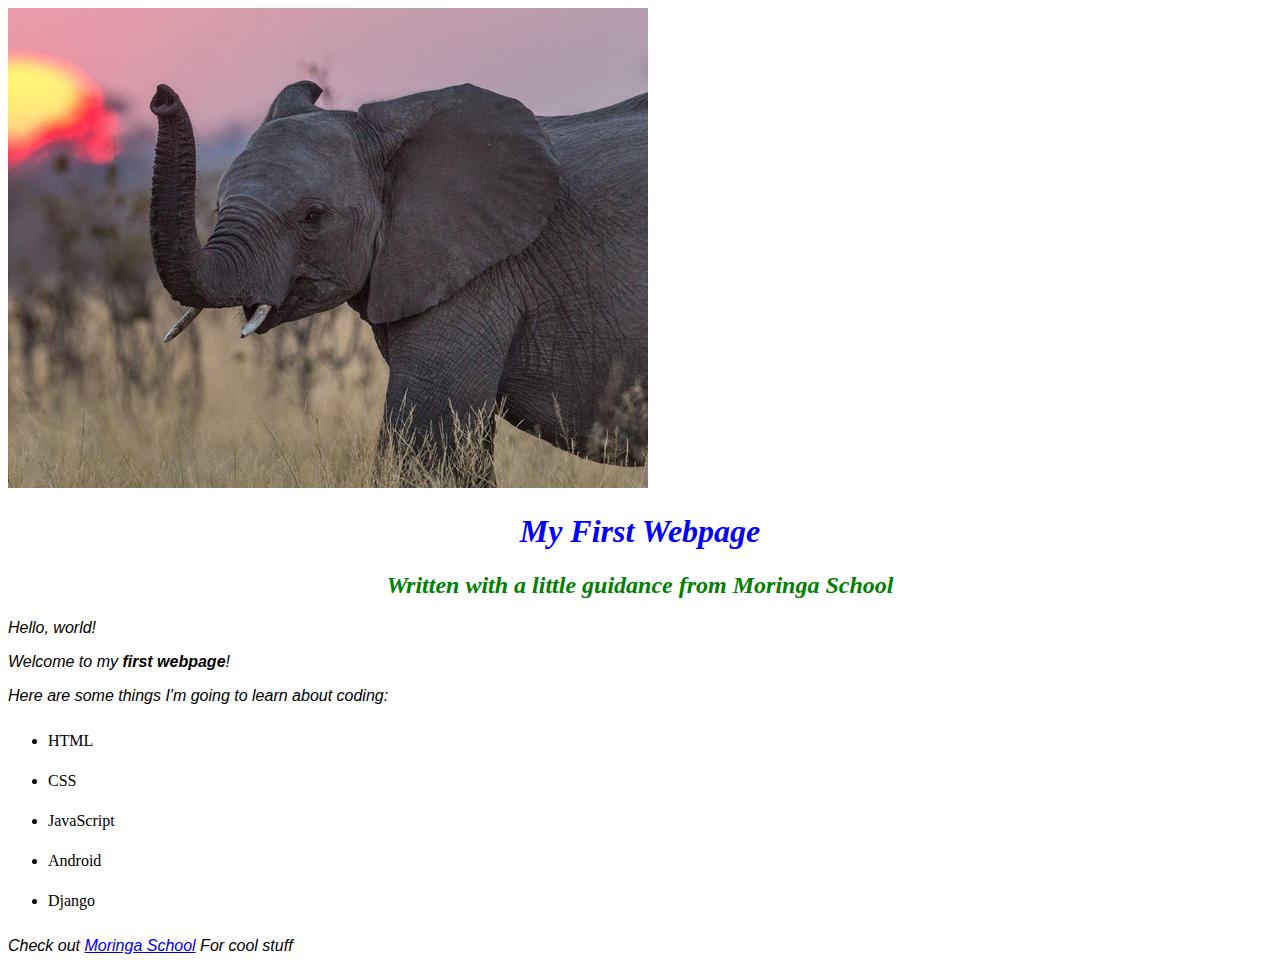
<file: index.html>
<!DOCTYPE html>
<html>
  <head>
    <title>My first webpage!</title>
    <link href="css/styles.css" rel="stylesheet" type="text/css">
  </head>
  <body>
    <img src="images/elephant.jpg" alt="White Elephant">
    <h1>My First Webpage</h1>
    <h2>Written with a little guidance from <em>Moringa School</em></h2>
    <p>Hello, world!</p>
    <p>Welcome to my <strong>first webpage</strong>!</p>
    <p>Here are some things I'm going to learn about coding:</p>
    <ul>
      <li>HTML</li>
      <li>CSS</li>
      <li>JavaScript</li>
      <li>Android</li>
      <li>Django</li>
    </ul>
    <p>Check out <a href="https://www.moringaschool.com/">Moringa School</a> For cool stuff</p>
  </body>
</html>
</file>
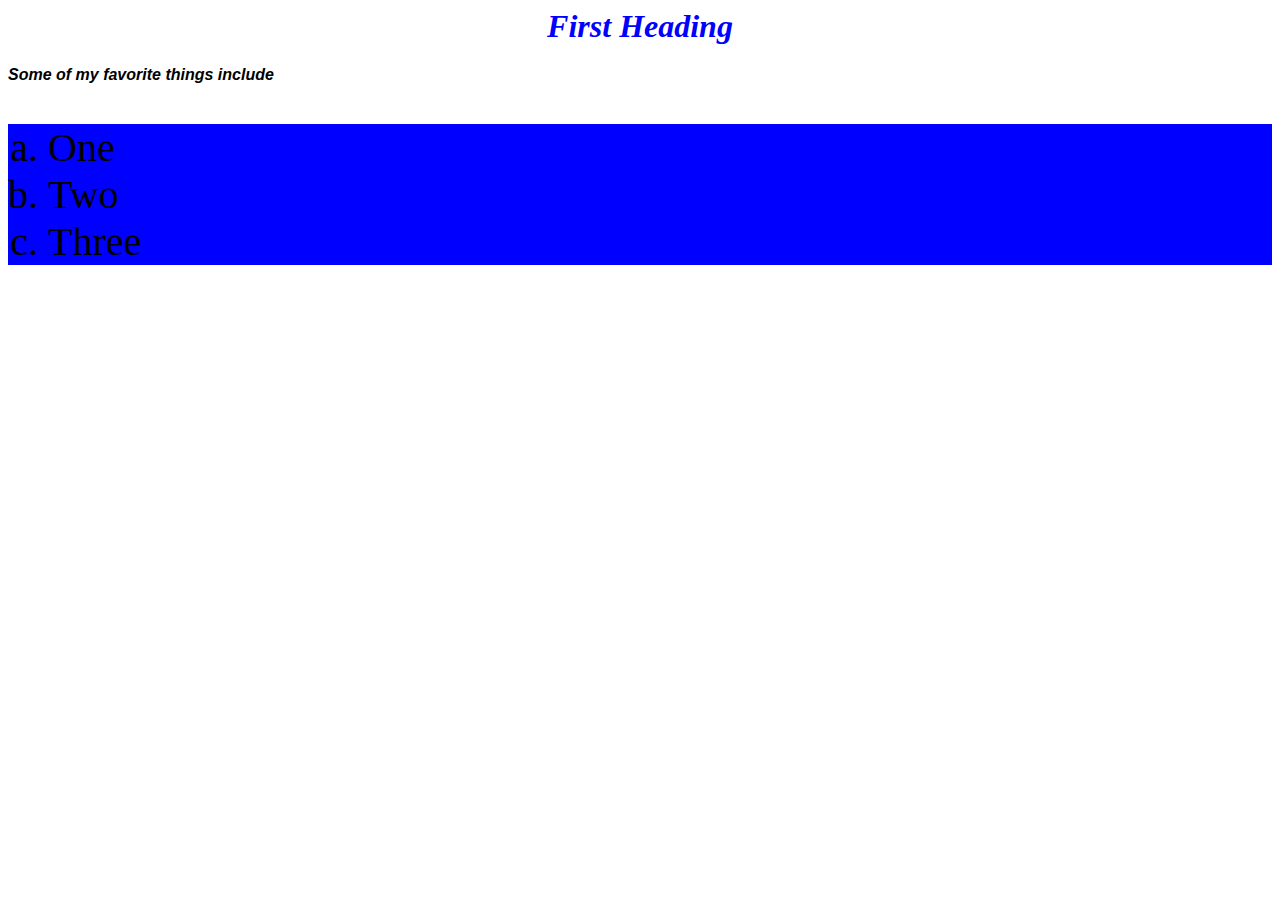
<file: my-favorite-things.html>
<! DOCTYPE html>
<html>
  <head>
    <title>My Favorite Things</title>
    <link rel="stylesheet" href="css/styles.css" type="text/css">
  </head>
  <body>
      <h1><em>First Heading</em></h1>
      <p><strong>Some of my favorite things include</strong></p>
      <ol type="a">
        <li>One</li>
        <li>Two</li>
        <li>Three</li>
      </ol>
  </body>
</html>
</file>
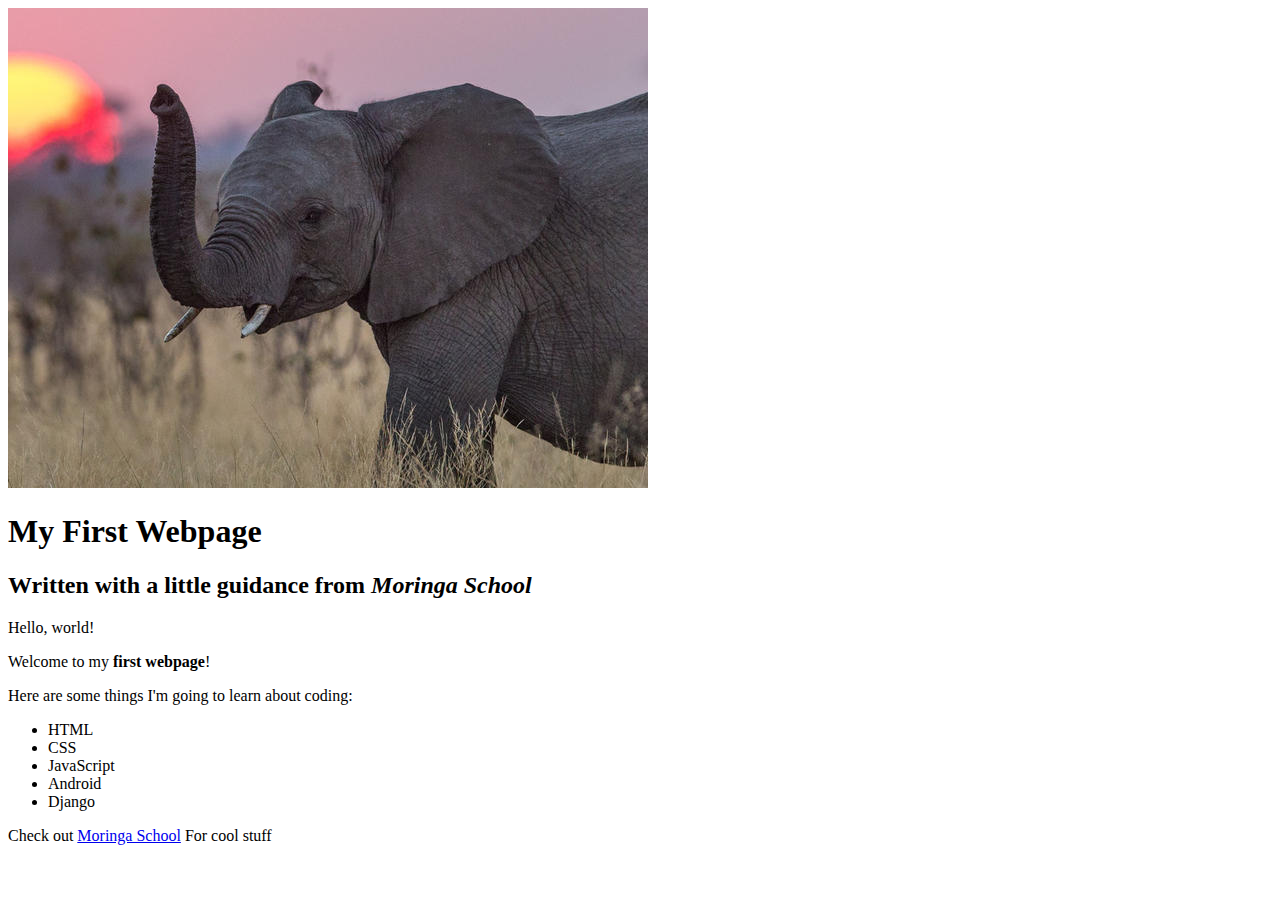
<file: my-first-webpage.html>
<!DOCTYPE html>
<html>
  <head>
    <title>My first webpage!</title>
  </head>
  <body>
    <img src="images/elephant.jpg" alt="White Elephant">
    <h1>My First Webpage</h1>
    <h2>Written with a little guidance from <em>Moringa School</em></h2>
    <p>Hello, world!</p>
    <p>Welcome to my <strong>first webpage</strong>!</p>
    <p>Here are some things I'm going to learn about coding:</p>
    <ul>
      <li>HTML</li>
      <li>CSS</li>
      <li>JavaScript</li>
      <li>Android</li>
      <li>Django</li>
    </ul>
    <p>Check out <a href="https://www.moringaschool.com/">Moringa School</a> For cool stuff</p>
  </body>
</html>
</file>
<file: css/styles.css>
h1 {
  color: blue;
  text-align: center;
  font-style: oblique;
}
h2 {
  color: green;
  font-style: italic;
  text-align:center;
}
p {
  font-family: sans-serif;
  font-style: italic;
}
ul {
  line-height: 40px
}
ol {
  background-color: blue;
  font-size: 40px;
}
</file>
